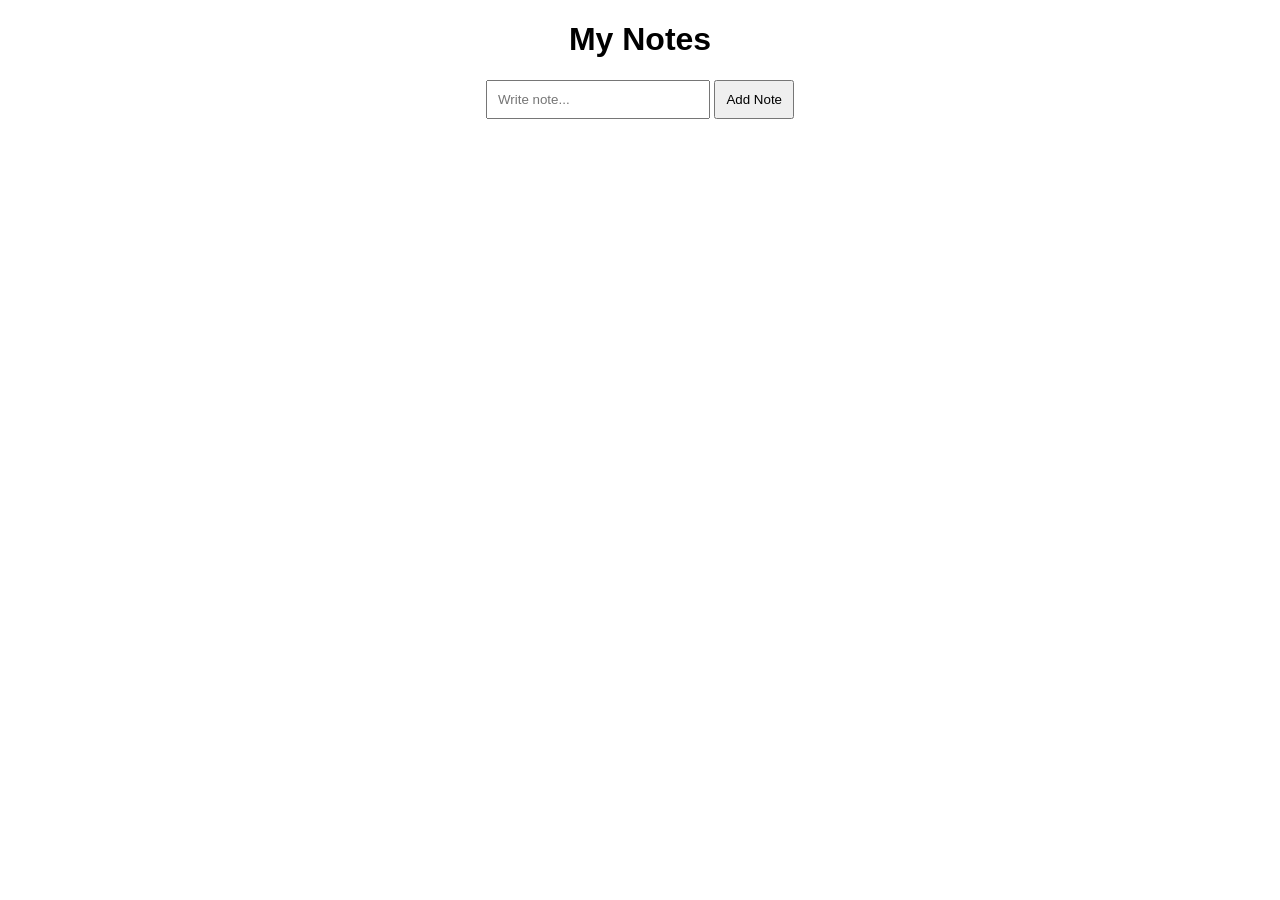
<file: index.html>
<!DOCTYPE html>
<html>
<head>
  <title>Notes App</title>
  <link rel="stylesheet" href="style.css">
</head>
<body>

  <h1>My Notes</h1>

  <input type="text" id="noteInput" placeholder="Write note...">
  <button onclick="addNote()">Add Note</button>

  <ul id="notesList"></ul>

  <script src="script.js"></script>
</body>
</html>
</file>
<file: style.css>
body {
  font-family: Arial;
  text-align: center;
}

input {
  padding: 10px;
  width: 200px;
}

button {
  padding: 10px;
}

li {
  list-style: none;
  margin: 10px;
  background: lightgray;
  padding: 10px;
}
</file>
<file: frontend/style.css>
body {
  font-family: Arial;
  text-align: center;
}

input {
  padding: 10px;
  width: 200px;
}

button {
  padding: 10px;
}

li {
  list-style: none;
  margin: 10px;
  background: lightgray;
  padding: 10px;
}
</file>
